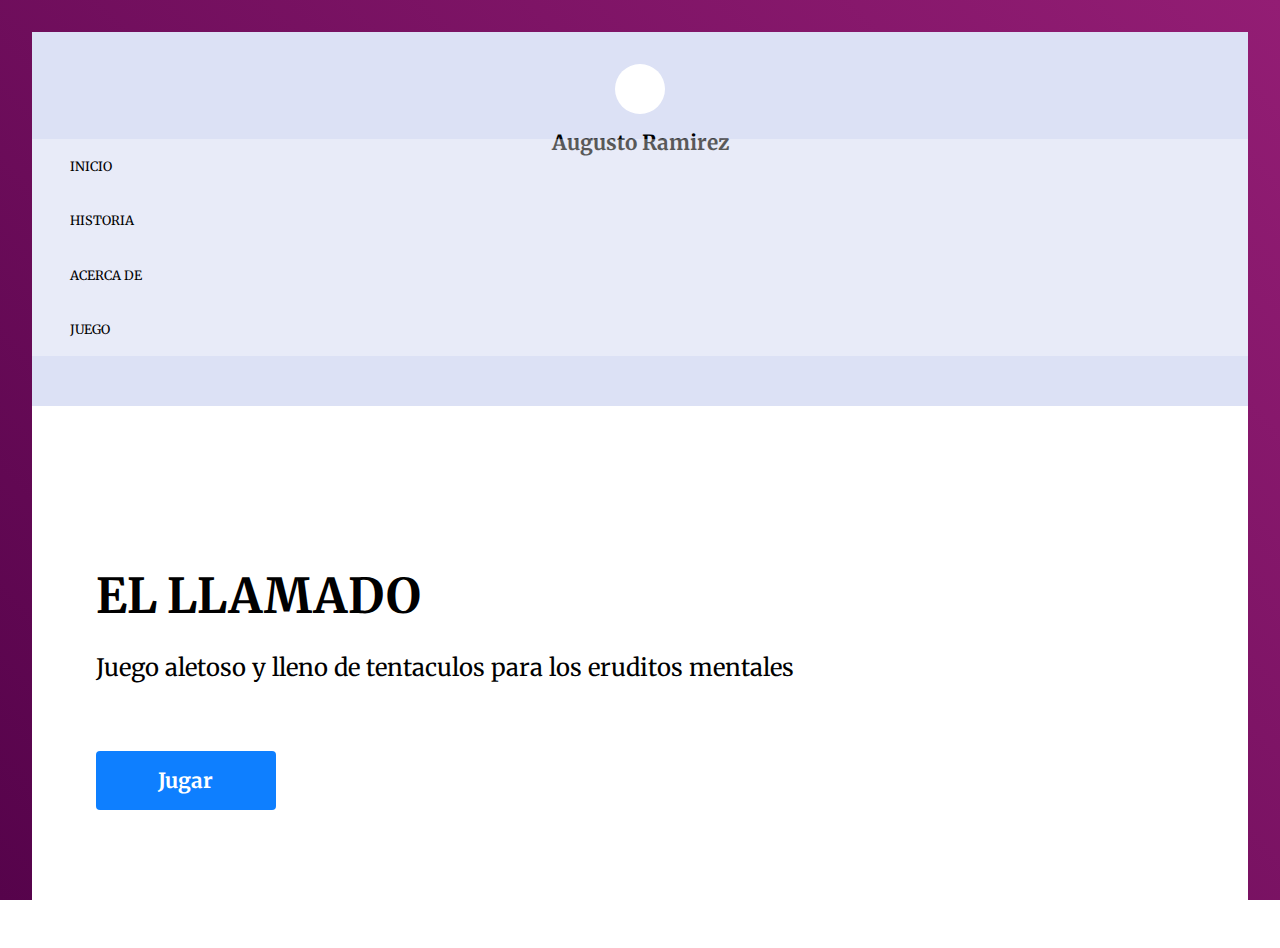
<file: index.html>
<!DOCTYPE html>
<html lang="en">

<head>
    <meta charset="UTF-8">
    <meta name="viewport" content="width=device-width, initial-scale=1.0">
    <meta http-equiv="X-UA-Compatible" content="ie=edge">
    <title>el llamado</title>
    <link rel="stylesheet" href="main.css">


</head>

<body>

    <aside>
        <figure>
            <div id = "yoyas">  </div>
            <figcaption> Augusto Ramirez </figcaption>
            
        </figure>
        <img src="./ficha/images/menu.svg" alt="">

        <nav>
            <ul class="activo">
                <li>  <a href="./index.html"> Inicio </a></li>
                <li>  <a href="./historia.html"> Historia </a></li>
                <li>  <a href="./acerca.html"> Acerca de </a></li>
                <li>  <a href="./juego.html"> Juego </a></li>
                
            </ul>
        </nav>

    </aside>

    <main>
        <h1> EL LLAMADO</h1>
        <p> Juego aletoso y lleno de tentaculos para los eruditos mentales</p>

        <a href="./juego.html" class="cta">Jugar</a>

    </main>

    <script>
        (function() {
            var menu = document.querySelector('ul'), 
            menuLink = document.querySelector('img');

            menuLink.addEventListener('click', function(e){
                menu.classList.toggle('activo');
                e.preventDefault();
            })
        })
    
    </script>

</body>

</html>
</file>
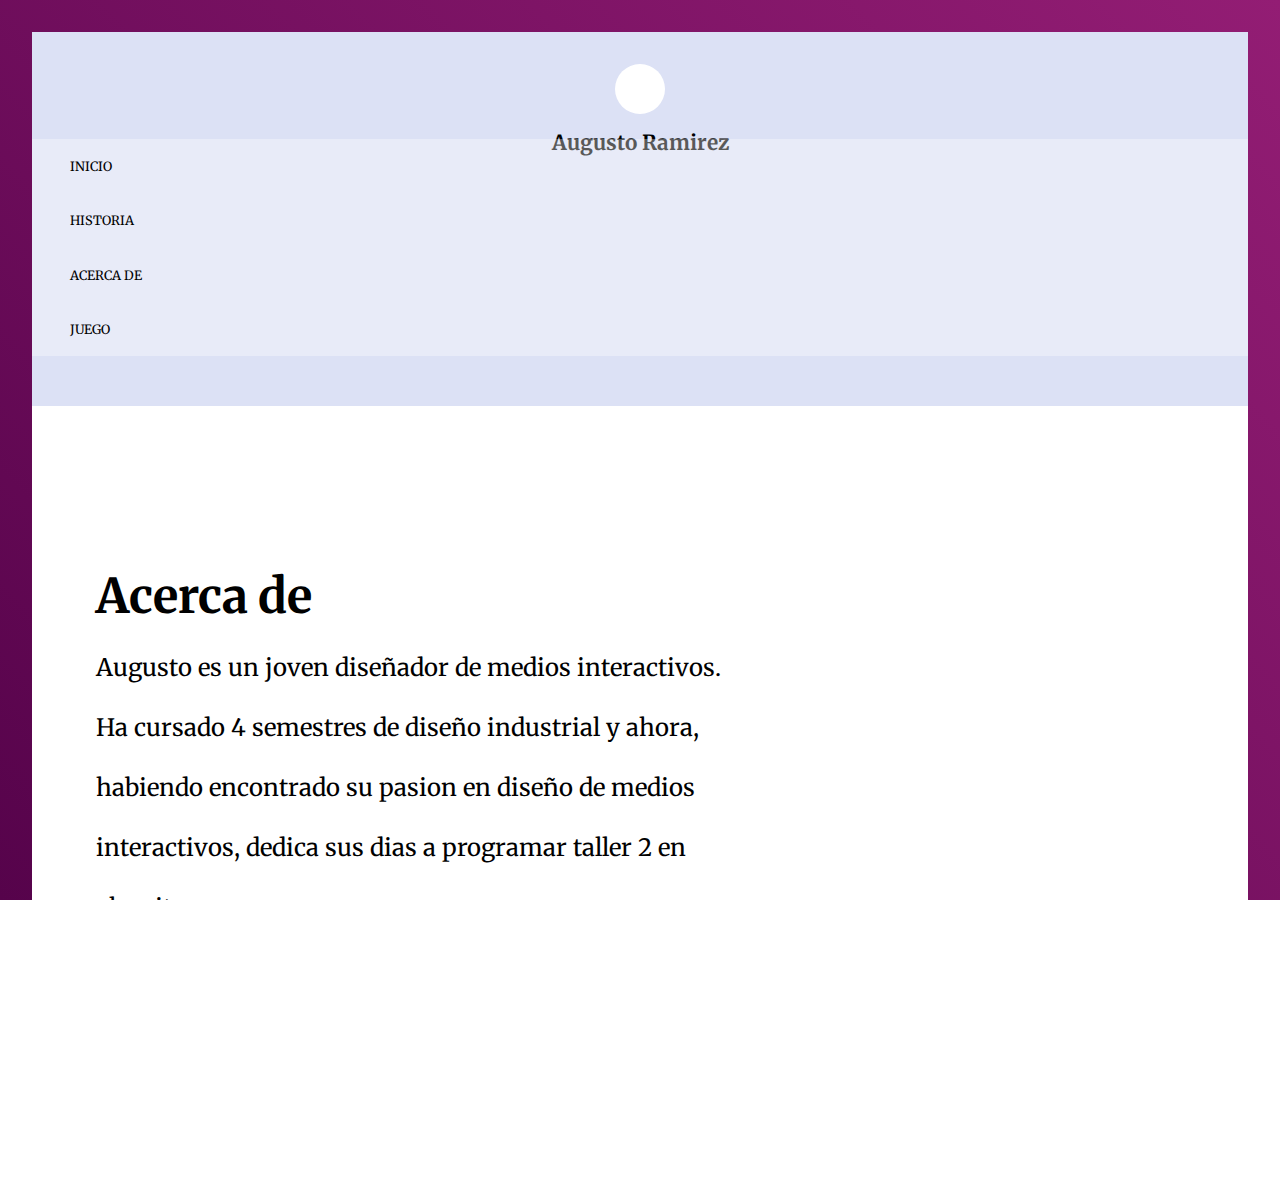
<file: acerca.html>
<!DOCTYPE html>
<html lang="en">

<head>
    <meta charset="UTF-8">
    <meta name="viewport" content="width=device-width, initial-scale=1.0">
    <meta http-equiv="X-UA-Compatible" content="ie=edge">
    <title>el llamado</title>
    <link rel="stylesheet" href="main.css">

</head>

<body>

    <aside>
        <figure>
            <div id="yoyas"> </div>
            <figcaption> Augusto Ramirez </figcaption>

        </figure>
        <img src="ficha/images/menu.svg" alt="">

        <nav>
            <ul class="activo">
                <li> <a href="./index.html"> Inicio </a></li>
                <li> <a href="./historia.html"> Historia </a></li>
                <li> <a href="./acerca.html"> Acerca de </a></li>
                <li> <a href="./juego.html"> Juego </a></li>

            </ul>
        </nav>

    </aside>

    <main>
        <h1> Acerca de</h1>
        <p> Augusto es un joven diseñador de medios interactivos. </p>
        <p> Ha cursado 4 semestres de diseño industrial y ahora, </p>
        <p> habiendo encontrado su pasion en diseño de medios </p>
        <p> interactivos, dedica sus dias a programar taller 2 en </p>
        <p> algoritmos.</p>

        <a href="./juego.html" class="cta">Jugar</a>

        <div class="yop">

            <img src="./ficha/images/yop.jpg" alt="">

        </div>

    </main>

    <script>
        (function () {
            var menu = document.querySelector('ul'),
                menuLink = document.querySelector('img');

            menuLink.addEventListener('click', function (e) {
                menu.classList.toggle('activo');
                e.preventDefault();
            })
        })

    </script>

</body>

</html>
</file>
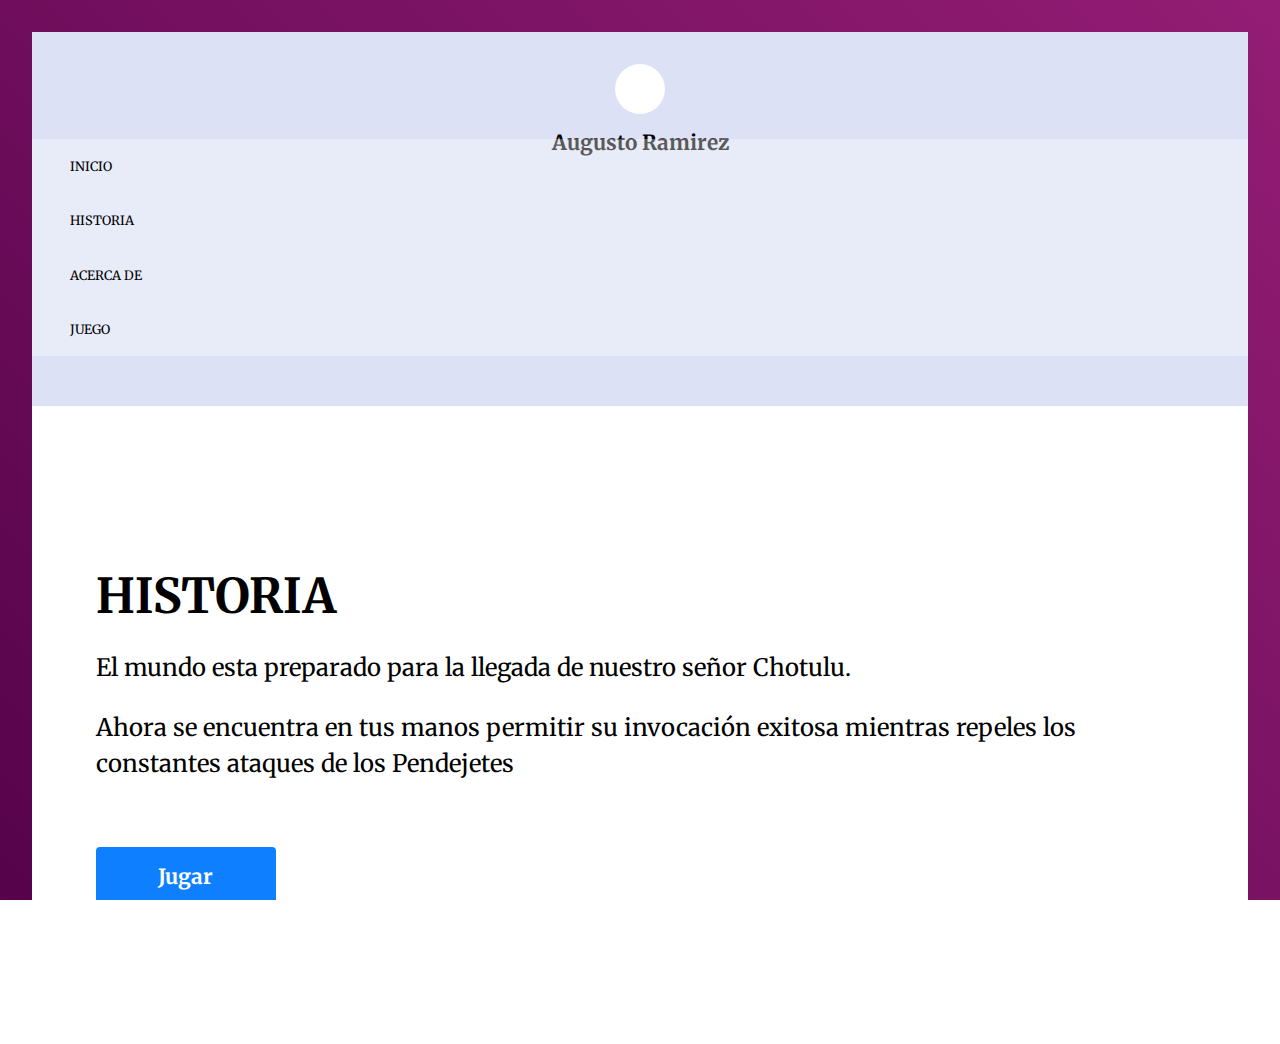
<file: historia.html>
<!DOCTYPE html>
<html lang="en">

<head>
    <meta charset="UTF-8">
    <meta name="viewport" content="width=device-width, initial-scale=1.0">
    <meta http-equiv="X-UA-Compatible" content="ie=edge">
    <title>el llamado</title>
    <link rel="stylesheet" href="main.css">

</head>

<body>

    <aside>
        <figure>
            <div id = "yoyas">  </div>
            <figcaption> Augusto Ramirez </figcaption>
            
        </figure>
        <img src="./ficha/images/menu.svg" alt="">

        <nav>
            <ul class="active">
                    <li>  <a href="./index.html"> Inicio </a></li>
                <li>  <a href="./historia.html"> Historia </a></li>
                <li>  <a href="./acerca.html"> Acerca de </a></li>
                <li>  <a href="./juego.html"> Juego </a></li>
                
            </ul>
        </nav>

    </aside>

    <main>
        <h1> HISTORIA </h1>
        <p> El mundo esta preparado para la llegada de nuestro señor Chotulu.</p>
        <p> Ahora se encuentra en tus manos permitir su invocación exitosa mientras repeles los constantes ataques de los Pendejetes</p>

        <a href="./juego.html" class="cta">Jugar</a>

    </main>

    <script>
        (function() {
            var menu = document.querySelector('ul'), 
            menuLink = document.querySelector('img');

            menuLink.addEventListener('click', function(e){
                menu.classList.toggle('active');
                e.preventDefault();
            })
        })
    
    </script>

</body>

</html>
</file>
<file: main.css>
@import url('https://fonts.googleapis.com/css?family=Merriweather:300,400,700');

body, html, nav {
    height: calc(100% - 2em);
    margin: 0;
    overflow: hidden;
    font-family: 'Merriweather', serif;

}

body {

       /* Permalink - use to edit and share this gradient: https://colorzilla.com/gradient-editor/#56034b+0,931d74+100 */
   background: #56034b; /* Old browsers */
   background: -moz-linear-gradient(45deg,  #56034b 0%, #931d74 100%); /* FF3.6-15 */
   background: -webkit-linear-gradient(45deg,  #56034b 0%,#931d74 100%); /* Chrome10-25,Safari5.1-6 */
   background: linear-gradient(45deg,  #56034b 0%,#931d74 100%); /* W3C, IE10+, FF16+, Chrome26+, Opera12+, Safari7+ */
   filter: progid:DXImageTransform.Microsoft.gradient( startColorstr='#56034b', endColorstr='#931d74',GradientType=1 ); /* IE6-9 fallback on horizontal gradient */
   
    background-repeat: no-repeat;
    background-attachment: fixed;
    
    overflow: scroll;

}

aside {
    color: #ffffff;
    display: grid;
    grid-template-columns: auto 40px;

    padding: 2em;
}

img {
    width: 40px;
    cursor: pointer;

}

figure {
    margin: 0;
}
 
figcaption {
    font-size: 1.3em;
    font-weight: bold;
}

nav {
    background: #ffffff;
}

.active {
    position: absolute;
    display: block;
    background: #ffffff;
    width: 50%;
    left: 0;
    top: 0;
    height: 100%;

}

ul {
    display: none;
    list-style-type: none;
    margin: 0;
    padding: 0;

}

ul li a {
    text-decoration: none;
    text-transform: uppercase;
    font-size: .8em;
    display: block;
    padding: 1.5em 3em;
    background-color: rgba(255,255,255, .35);
    color: #000000;

}

main {
    background: #ffffff;
    padding: 1em 1.4em;
    text-align: left;
}

h1 {
    margin: 0;

}

p {
    font-size: 1.1em;
    line-height: 1.5em;

}

.cta {
    display: block;
    color: #ffffff;
    background: #0E7FFF;
    text-decoration: none;
    padding: 8px 50px;
    font-size: 1.2em;
    text-align: center;
    font-weight: bold;
    border-radius: 4px;
    margin: 2em 0;

}

.juego {
    margin: 0;
    overflow: hidden;
}

@media only screen and (min-width: 768px){

    body{
        display: grid;
        grid-template: 20% auto;
        padding: 2em;

    }

    img {
        display: none;

    }
    
    aside {
        background: #DCE1F5;
        grid-template-columns: auto;
        grid-template-rows: 20% auto;
        padding: 0;

    }

    main {
        padding: 4em;
        background: white;
        background-size: 70%;
        
    }

    #yoyas {
        border-radius: 50%;
        background: #ffffff;
        width: 50px;
        height: 50px;
        margin: 2em auto 1em auto;

    }

    figcaption {
        text-align: center;
        color: #000000;
    }

    ul { 
        display: block;
        margin-top: 2em;
        position: relative !important;
        background: none !important;
        width: 100% !important;

    }

    u li a:hover {
        background-color: #a13232; 
    }

    nav {
        background: none;
    }

    .cta {
        display: inline-block;
        font-size: 1.3em;
        padding: .8em 3em;
    }

    h1 {
        font-size: 3em;
        margin-top: 2em;

    }

    p {
        font-size: 1.5em;
    }

    .yop {
        display: show;
        width: 90px;
        overflow: hidden;
    }


}
</file>
